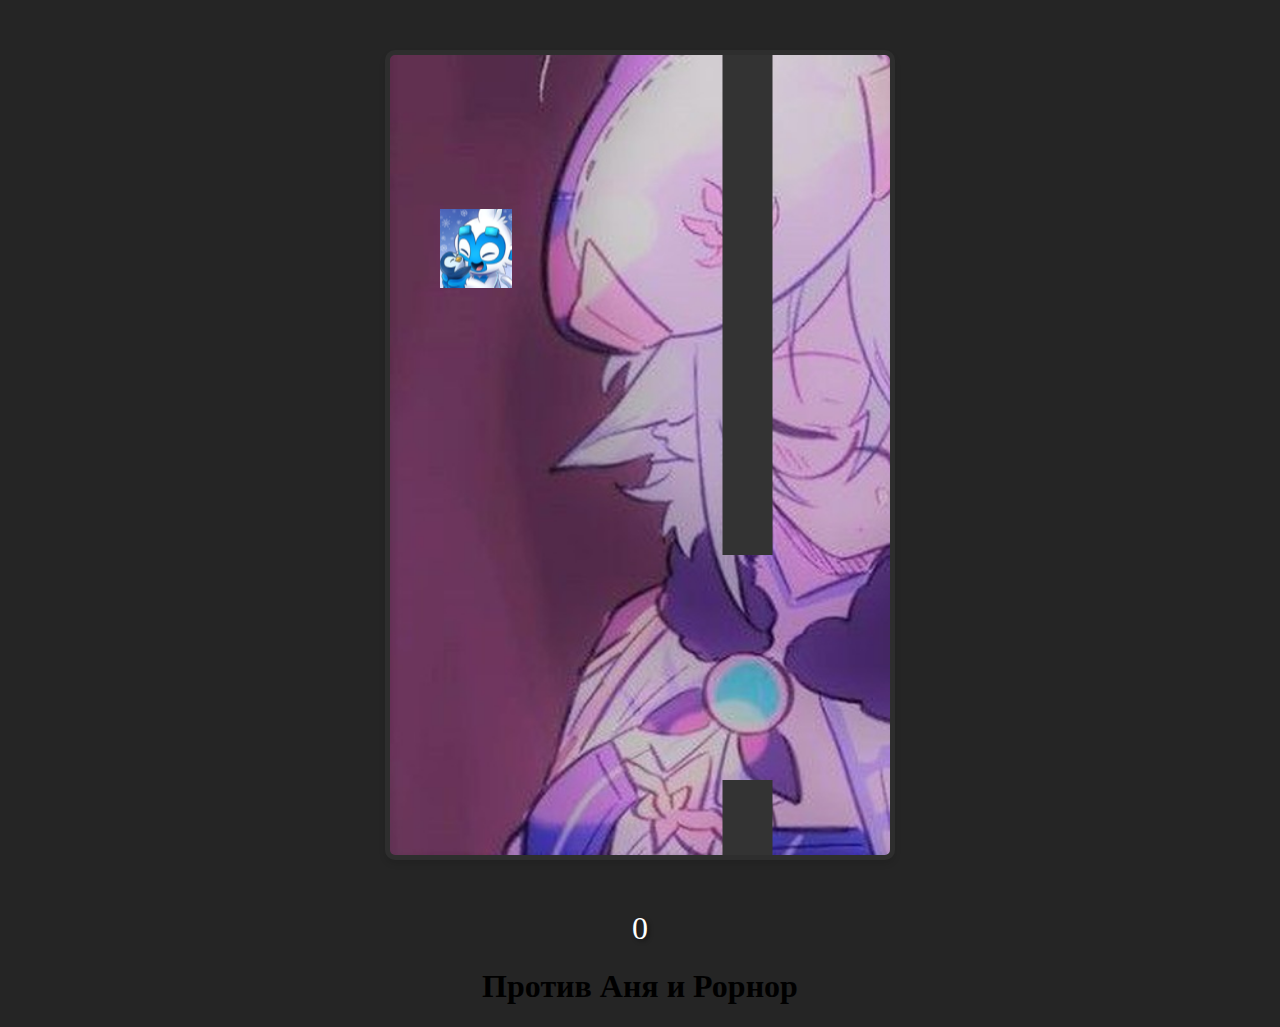
<file: game.html>
<!DOCTYPE html>
<html lang="en">
<head>
    <meta charset="UTF-8">
    <meta http-equiv="X-UA-Compatible" content="IE=edge">
    <meta name="viewport" content="width=device-width, initial-scale=1.0">
    <link rel="stylesheet" href="game.css">
    <title>Передайте что Рорнор и Аня долбоеб</title>
</head>
<body>
    <div id="end-menu">
        <h1>Игра окончена!</h1>
        <p> БОТЫ: <span id="end-score"></span></p>
        <p> УМРИ: <span id="best-score"></span></p>
        <button id="restart-button">Не нажимай!</button>
    </div>
    <div id="game-container">
        <canvas id="game-canvas" width="500" height="800"></canvas>
        <div id="score-display">0</div>
    </div>
    <script src="game.js"></script>
</body>
</html>
<h1> Против Аня и Рорнор
</h1>
</file>
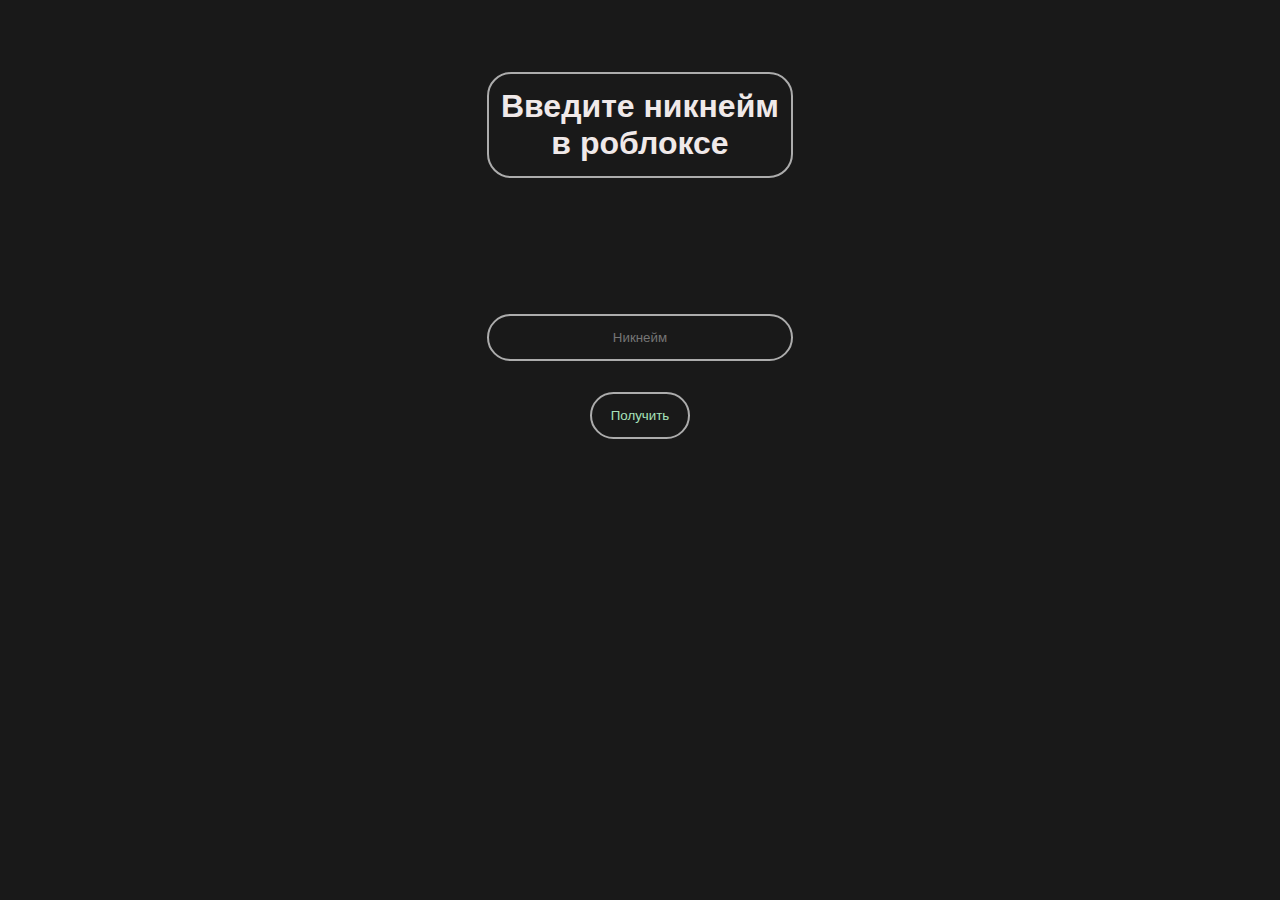
<file: name.html>
<!DOCTYPE HTML>
<html lang="en">
<head>
    <meta charset="UTF-8">
    <meta http-equiv="X-UA-Compatible" content="IE=edge">
    <meta name="viewport" content="width=device-width, initial-scale=1.0">
    <title>BOBUX</title>
    <link rel="stylesheet" href="name.css">
    <link rel="shortcut icon" href="af6765ffbghh666.png" type="x-icon">
    <link href="https://unpkg.com/aos@2.3.1/dist/aos.css" rel="stylesheet">
</head>
<body>
    <div class="from">
        <h1 class="textrobux">Введите никнейм в роблоксе</h1>
        <div class="input-form">
            <form action="lol.html" method="get" novalidate>
                <input class="Nametext" type="text" name="username" placeholder="Никнейм" required>
                <input class="Button" type="submit" name="" value="Получить" disabled>
            </form>
        </div>
    </div>
    <script>
        const input = document.querySelector(".Nametext");
        const button = document.querySelector(".Button");
        input.addEventListener("input", function() {
            if (input.value.trim() !== "") {
                button.disabled = false;
            } else {
                button.disabled = true;
            }
        });
    </script>
</body>
</html>
</file>
<file: game.css>
body {
    background: #252525;
    font-family: 'Press Start 2P', cursive;
    background-image: linear-gradient(to right, rgba, #373b44);
    text-align: center;
}

canvas {
    border: 5px solid #2e2e2e;
    border-radius: 10px;
    display: block;
    margin: 50px auto;
    box-shadow: 0 4px 6px rgba(0, 0, 0, 0.1);
    background-image: url('assets/anya.png');
    background-size: cover;
    background-repeat: no-repeat;
    /* we will make the end menu overlap the game canvas, so we need here a lower z-index */
    z-index: 1;
}

.backdrop-blur {
    filter: blur(5px);
}

#end-menu {
    /* we will toggle then the display of the end-menu */
    display: none;
    margin: 50px auto;
    width: 200px;
    padding: 20px;
    text-align: center;
    background-color: white;
    border-radius: 5px;
    box-shadow: 0 4px 6px rgba(0, 0, 0, 0.1);
    position: absolute;
    left: 50%;
    transform: translate(-50%, 50%);
    z-index: 1000;
}

#score-display {
    color: #fff;
    font-size: 2em;
    text-align: center;
    text-shadow: 2px 2px 4px rgba(0, 0, 0, 0.5);
}

button {
    background-color: #2e2e2e;
    border: none;
    border-radius: 5px;
    color: #fff;
    cursor: pointer;
    font-size: 1em;
    padding: 15px 30px;
    box-shadow: 0 4px 6px rgba(0, 0, 0, 0.1);
    transition: all 0.25s ease;
}

button:hover {
    background-color: #333;
    transform: translateY(-2px);
    box-shadow: 0 2px 4px rgba(0, 0, 0, 0.1);
}
</file>
<file: name.css>
html{
    margin: auto;
    padding: 0%;
    font-family: sans-serif;
    background-color: #191919;
    font-size: 1rem;
    height: 400px;
    justify-content: center;
}
div {
    display: flex;
    margin: auto;
    justify-content: center;
}

.Button {
    margin: auto;
    display: flex;
    justify-content: center;
    margin-top: 10%;
    width: 100px;
    background: none;
    border: 2px solid #acacac;
    padding: 14px 1px;
    color: rgb(167, 226, 187);
    border-radius: 24px;
    cursor: pointer;
}

.Nametext {
    margin: auto;
    display: flex;
    justify-content: center;
    margin-top: 100%;
    width: 300px;
    background: none;
    text-align: center;
    border: 2px solid #acacac;
    padding: 14px 1px;
    color: rgb(255, 255, 255);
    border-radius: 24px;
    transition: 0.50s;


}

.textrobux {
    margin: auto;
    margin-top: 5%;
    display: flex;
    justify-content: center;
    width: 300px;
    background: none;
    display: block;
    text-align: center;
    border: 2px solid #acacac;
    padding: 14px 1px;
    color: rgb(240, 233, 233);
    border-radius: 24px;
    transition: 0.50s;
    position: absolute;
}
</file>
